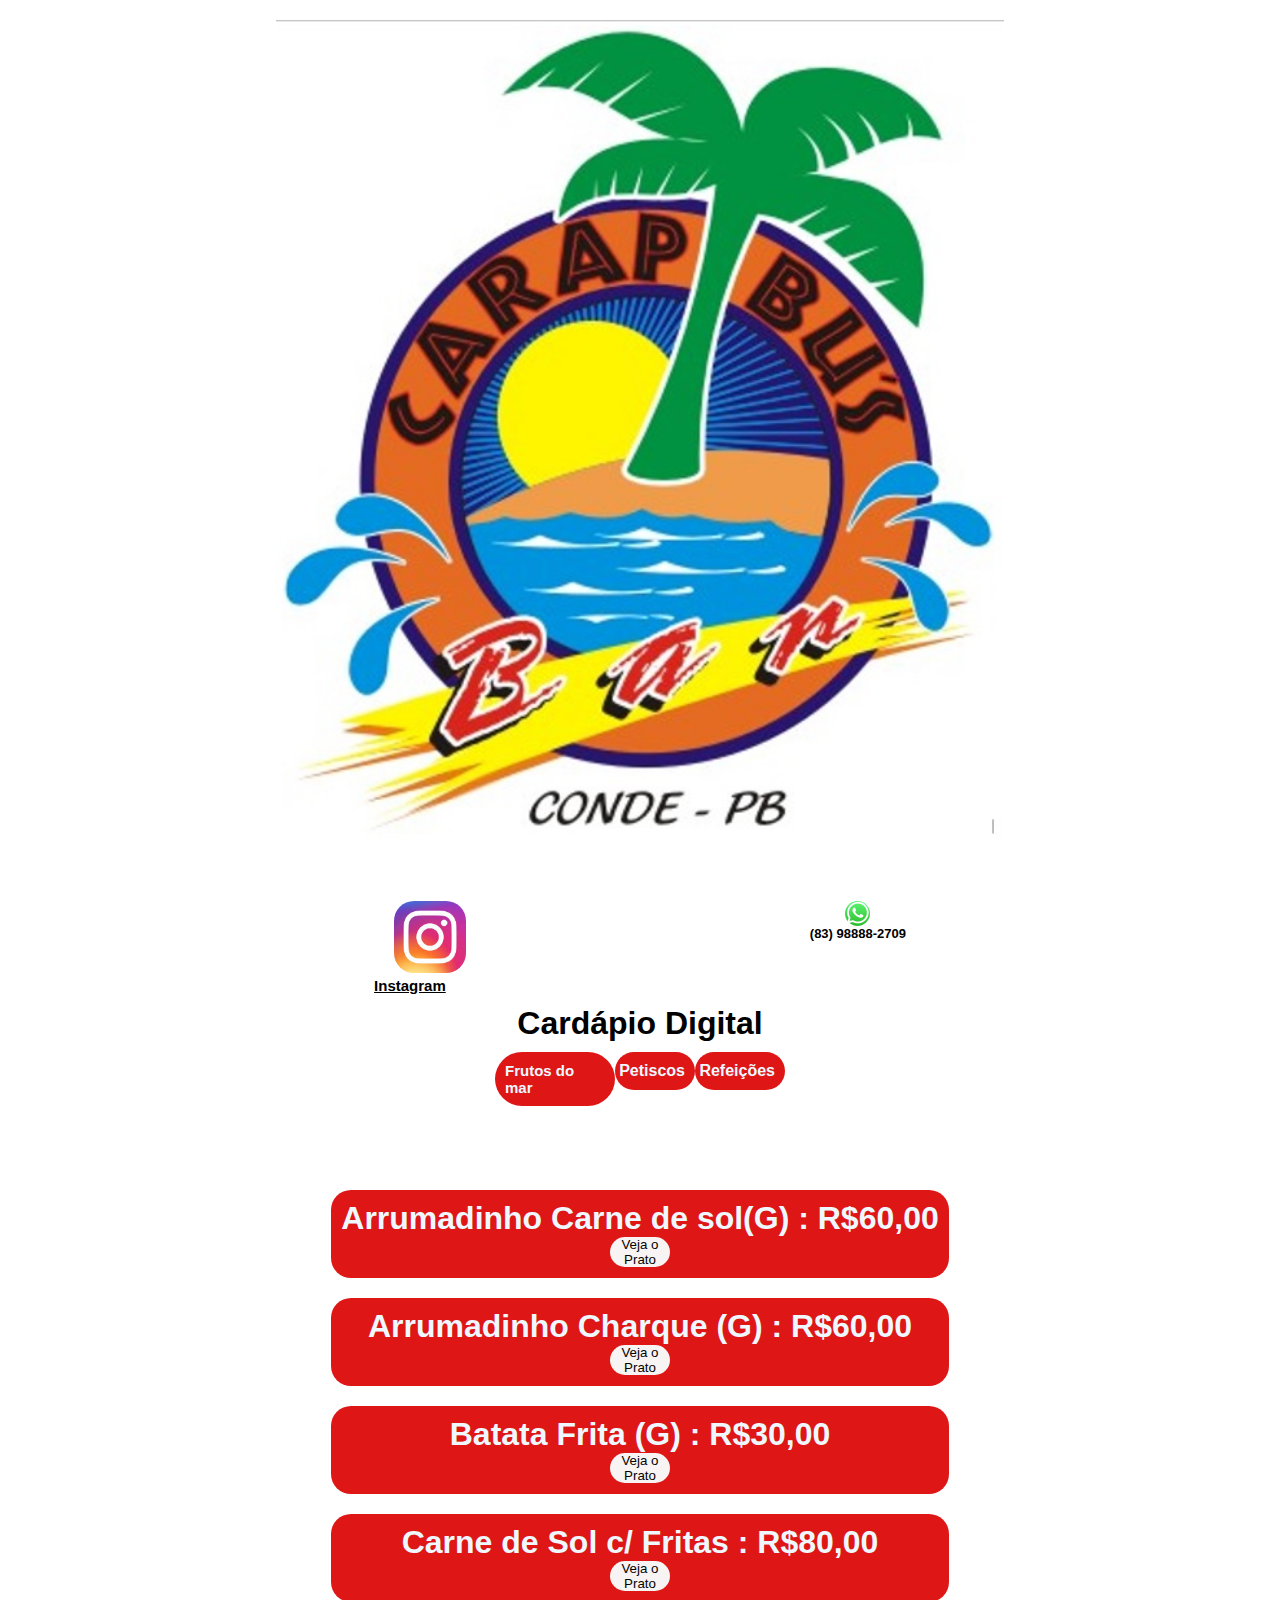
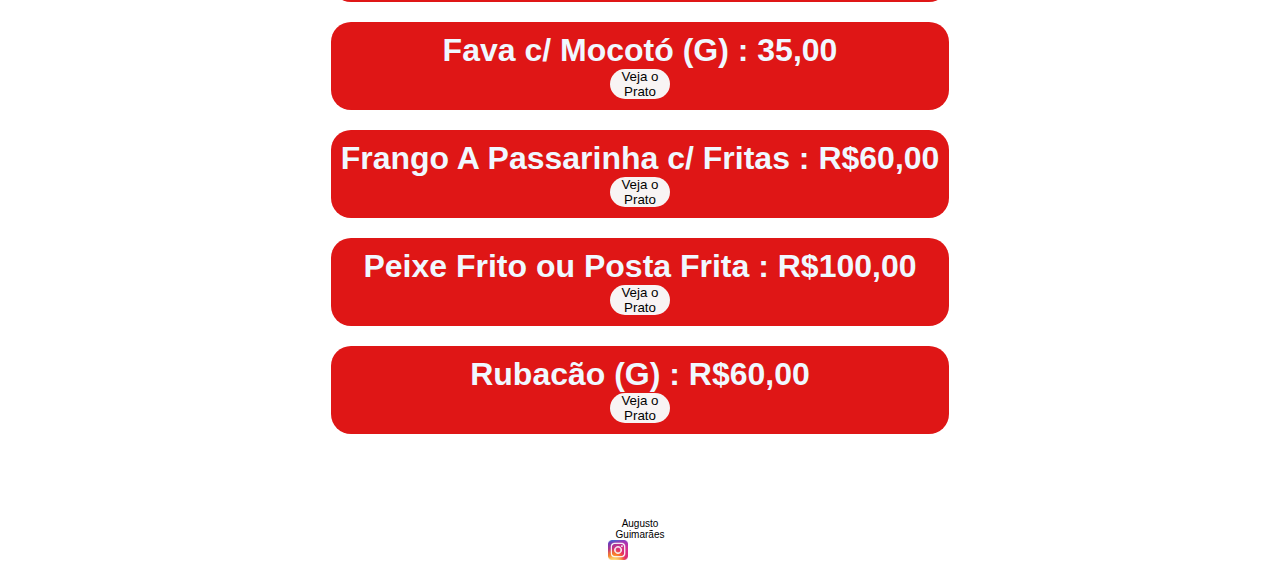
<file: index2.html>
<!DOCTYPE html>
<html lang="en">
<head>
    <link rel="stylesheet" href="./src/css/reset.css">
    <link rel="stylesheet" href="./src/css/estilos.css">
    <link rel="shortcut icon" href="src/imagens/IMG-20230124-WA0034.jpg" type="image/x-icon">
    <script src="./src/js/scriptpet.js" defer></script>
    <meta charset="UTF-8">
    <meta http-equiv="X-UA-Compatible" content="IE=edge">
    <meta name="viewport" content="width=device-width, initial-scale=1.0">
    <title>Cardapio Carapibus Bar</title>
</head>
    
<body>
    
    <img class="logo" src="./src/imagens/IMG-20230124-WA0034.jpg" alt="">
    <div class="top">
        <ul>
            <li id="imgins"><a href = "https://www.instagram.com/carapibusbar_e_restaurante/" target="_blank">
                <img src="./src/imagens/instaimg.jpg" alt="">
                Instagram</a></li>
                <li id="cont"><img src="./src/imagens/wappimg.webp" alt="">
                    (83) 98888-2709</li>
            
         </ul>
    </div>
    <h1 id="card">Cardápio Digital</h1>
        
    <header class="container">
        <nav id="menu">
            <ul id="menuli">
                <li id="frutos"><a href="./index.html">Frutos do mar</a>
                </li>
                <li class="petisco"><a href="./index2.html">Petiscos</a></li>
                <li class="ref"><a href="./index3.html">Refeições</a></li>
                <li class="por"><a href="#">Porções</a></li>
            </ul>
        </nav>
        <div id="cardapio">
            <div id="item">
                <h1>Arrumadinho Carne de sol(G) : R$60,00</h1>
                <div class="container-a">
                    <img src="./src/imagens/arrumsolg.jpg" alt="">
                    <p>Descrição</p>
                    <h3>Carne de Sol em cubos, vinagrete, farofa, feijão macassar</h3>
                </div>
                <button id="botao" onclick="fecharDiv()">Veja o Prato</button>

            </div>
            <div id="item">
                <h1>Arrumadinho Charque (G) : R$60,00</h1>
                <div class="botao-camarao">

                    <img src="./src/imagens/arrumchg.jpg" alt="">
                    <p>Descrição</p>
                    <h3>Carne de charque em cubos, vinagrete, farofa, feijão macassar</h3>
                </div>
                <button id="botao-2"onclick="fecharDivCam()">Veja o Prato</button>
            </div>
            <div id="item">
                <h1>Batata Frita (G) : R$30,00</h1>
                <div class="conteudo-botao">
                    
                     <img src="./src/imagens/batatag.jpg" alt="">
                </div>
                <button id="botao-3" onclick="fecharContC()">Veja o Prato</button>
            </div>

        
        
            <div id="item">
                <h1>Carne de Sol c/ Fritas : R$80,00</h1>
                <div class="botao-isca">
                    <img src="./src/imagens/carnesol.jpg" alt="">
                    <p>Descrição</p>
                    <h3>Bifes de carne de sol, Batata frita e Salada</h3>
                </div>
                <button id="botao-4" onclick="fecharContD()">Veja o Prato</button>
            </div>
            <div id="item">
                <h1>Fava c/ Mocotó (G) : 35,00</h1>
                <div class="fava">
                    <img src="./src/imagens/favag.jpg" alt="">

                </div>  
                <button id="botao-fava" onclick="fecharFava()">Veja o Prato</button>
                
            </div>
            <div id="item">
                <h1>Frango A Passarinha c/ Fritas : R$60,00</h1>
                <div class="frango">
                    <img src="./src/imagens/passarinha.jpg" alt="">
                    <p>Descrição</p>
                    <h3>Frango Frito, batata frita e salada</h3>
                </div>
                <button id="botao-frango" onclick="fecharFrango()">Veja o Prato</button>

            </div>
            
            <div id="item">
                <h1>Peixe Frito ou Posta Frita : R$100,00</h1>
                <div class="peixe">
                    <img src="./src/imagens/postapsimp.jpg" alt="">
                    <p>Descrição</p>
                    <h3>Peixe ou Posta frita, batata frita e salada</h3>
                </div>
                <button id="botao-peixe"onclick="fecharPeixe()">Veja o Prato</button>

            </div>
            <div id="item">
                <h1>Rubacão (G) : R$60,00</h1>
                <div class="rubacao">
                    <img src="./src/imagens/rubag.jpg" alt="">
                    <p>Descrição</p>
                    <h3>Feijão macassar, arroz, creme de leite, pedaços de queijo coalho, calabresa, carne de charque</h3>
                </div>
                <button id="botao-rub" onclick="fecharRub()">Veja o Prato</button>
            
            </div>

        </div>
        
        <div id="dev">
            
            <p>Augusto Guimarães</p>
                <li><a href="https://www.instagram.com/augustoguimaraesxd/" target="_blank">
                    <img class="deve"src="./src/imagens/instaimg.jpg" alt=""></a></li>
            </li>
        </div>
    </header>
</body>
</html>
</file>
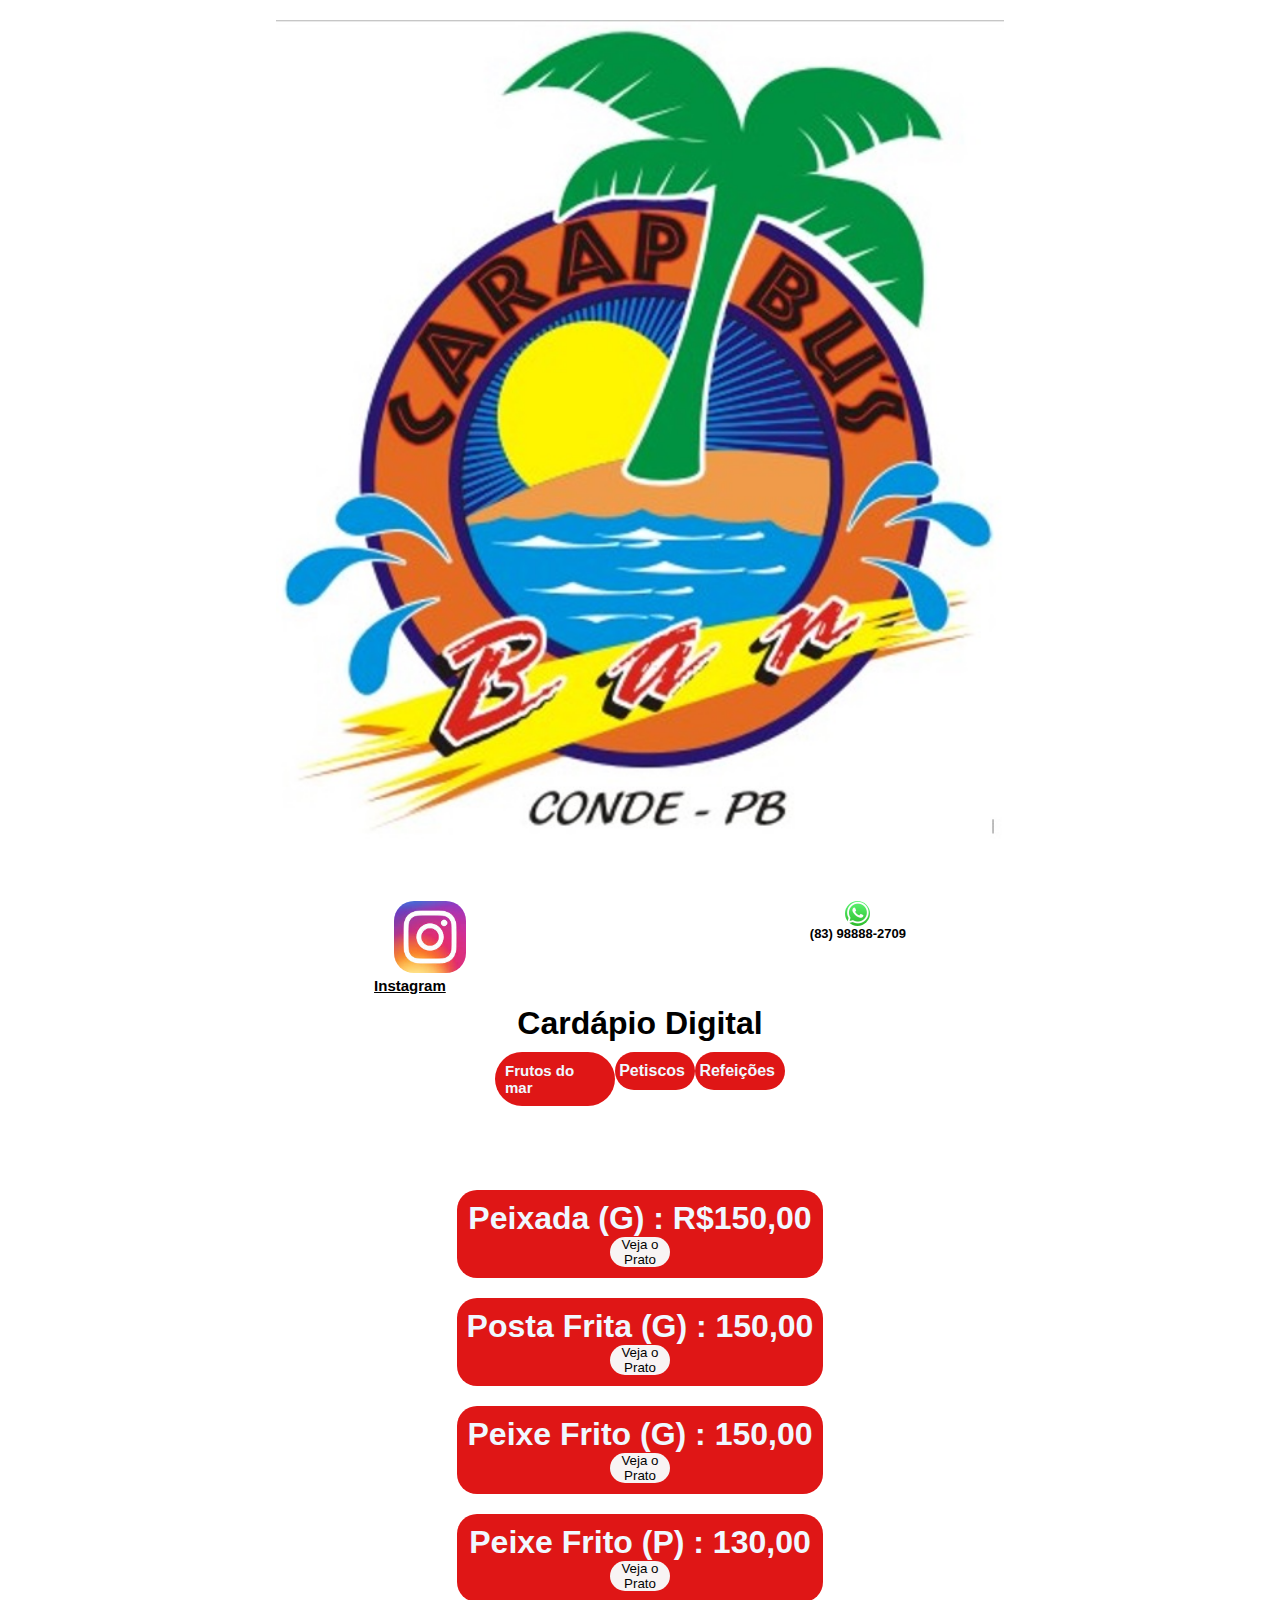
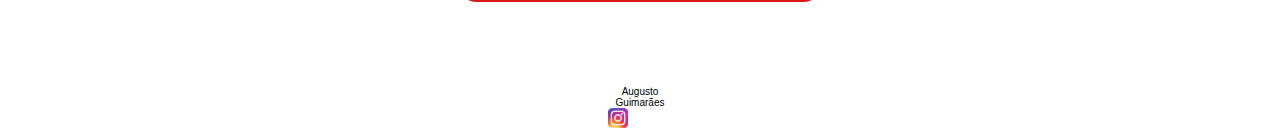
<file: index3.html>
<!DOCTYPE html>
<html lang="en">
<head>
    <link rel="stylesheet" href="./src/css/reset.css">
    <link rel="stylesheet" href="./src/css/estilos.css">
    <link rel="shortcut icon" href="src/imagens/IMG-20230124-WA0034.jpg" type="image/x-icon">
    <script src="./src/js/scriptpet.js" defer></script>
    <meta charset="UTF-8">
    <meta http-equiv="X-UA-Compatible" content="IE=edge">
    <meta name="viewport" content="width=device-width, initial-scale=1.0">
    <title>Cardapio Carapibus Bar</title>
</head>
    
<body>
    <img class="logo" src="./src/imagens/IMG-20230124-WA0034.jpg" alt="">
    <div class="top">
        <ul>
            <li id="imgins"><a href = "https://www.instagram.com/carapibusbar_e_restaurante/" target="_blank">
                <img src="./src/imagens/instaimg.jpg" alt="">
                Instagram</a></li>
                <li id="cont"><img src="./src/imagens/wappimg.webp" alt="">
                    (83) 98888-2709</li>
            
         </ul>
    </div>

    </div>
   
    <h1 id="card">Cardápio Digital</h1>
        
        
    <header class="container">
        <nav id="menu">
            <ul id="menuli">
                <li id="frutos"><a href="./index.html">Frutos do mar</a>
                </li>
                <li class="petisco"><a href="./index2.html">Petiscos</a></li>
                <li class="ref"><a href="./index3.html">Refeições</a></li>
                <li class="por"><a href="#">Porções</a></li>
            </ul>
        </nav>
        <div id="cardapio">
            <div id="item">
                <h1>Peixada (G) : R$150,00</h1>
                <div class="container-a">
                <img src="./src/imagens/peixadag.jpg" alt="">
                <p>Descrição</p>
                <h3>Peixe cozido com legumes, pirão grande e arroz grande. Serve aproximadamente 6 pessoas.</h3>
                </div>
                <button id="botao" onclick="fecharDiv()">Veja o Prato</button>
                

            </div>
            <div id="item">
                <h1>Posta Frita (G) : 150,00</h1>
                <div class="botao-camarao">
                    <img src="./src/imagens/postag.jpg" alt="">
                    <p>Descrição</p>
                    <h3>Posta Frita, batata frita, salada, pirão grande e arroz grande. Serve aproximadamente 6 pessoas</h3>
                </div>
                <button id="botao-2"onclick="fecharDivCam()">Veja o Prato</button>

                
            
            </div>
            <div id="item">
                <h1>Peixe Frito (G) : 150,00</h1>
                <div class="conteudo-botao">
                    <img src="./src/imagens/peixegcomp.jpg" alt="">
                    <p>Descrição</p>
                    <h3>Peixe frito inteiro, batata frita, salada, pirão grande e arroz grande.</h3>
                </div>
                <button id="botao-3" onclick="fecharContC()">Veja o Prato</button>
            </div>

            <div id="item">
                <h1>Peixe Frito (P) : 130,00</h1>
                <div class="botao-isca">
                    <img src="./src/imagens/peixepcomp.jpg" alt="">
                    <p>Descrição</p>
                    <h3>Peixe frito inteiro, batata frita, salada, pirão pequeno e arroz pequeno. Serve de 2 a 4 pessoas.</h3>
                </div>
                <button id="botao-4" onclick="fecharContD()">Veja o Prato</button>

                
                

            </div>
        </div>
        
        <div id="dev">
            
            <p>Augusto Guimarães</p>
                <li><a href="https://www.instagram.com/augustoguimaraesxd/" target="_blank">
                    <img class="deve"src="./src/imagens/instaimg.jpg" alt=""></a></li>
            </li>
        </div>
       


        
        
    </header>
    
    
</body>
</html>
</file>
<file: src/css/estilos.css>
body {
    background-color: white;

}
.logo{
    width: 60%;;
    max-width: 950px;
    display: block;
    box-sizing: border-box;
    margin: auto;
    padding: 20px;
    
    
}
.top ul {
    display: flex;
    flex-direction: row;
    margin: auto;
    justify-content: space-around;
    padding: 10px 10px;
    width: 70%;
    max-width: 950px;
    border-radius: 50px;
    text-decoration : none;
    list-style: none;
    max-height: 350px;
    

}
#imgins {
    
    width: 8%;
    height: 8%;
    cursor: pointer;
}
#imgins a{
    color: black;
}
#cont img{
    
    width: 25px;
    height: 25px;
    border-radius: 50px;

}
#cont{
    display: flex;
    justify-content: center;
    flex-direction: column;
    align-items: center;
    font-size: larger;
    font-weight: bold;
    font-size: small;
    height: 5%;
    
    
}



#card{
    text-align: center;
}
#menuli {
    display: flex;
    flex-direction: row;
    margin: auto;
    justify-content: center;
    padding: 10px 10px;
    width: 80%;
    max-width: 950px;
    border-radius: 50px;
    text-decoration: none;
    list-style: none;
    max-height: 350px;
    
}
#frutos a {
    padding:10px 10px;
    justify-content: flex-end;
    display: flex;
    width: 100px;
    margin: 0;
    cursor: pointer;
    background-color: rgb(223, 22, 22);
    border-radius: 50px;
    color: aliceblue;
    text-decoration: none;
    list-style: none;
    font-weight: bold;
    font-size: 15px;
}


.petisco a {
    padding:10px 10px;
    justify-content: flex-end;
    display: flex;
    width: 60px;
    margin: 0;
    cursor: pointer;
    background-color: rgb(223, 22, 22);
    border-radius: 50px;
    color: aliceblue;
    text-decoration: none;
    font-weight: bold;
    
    
    
    
}
.ref a{
    padding:10px 10px;
    justify-content: flex-end;
    display: flex;
    width: 70px;
    margin: 0;
    cursor: pointer;
    background-color: rgb(223, 22, 22);
    border-radius: 50px;
    color: aliceblue;
    text-decoration: none;
    list-style: none;
    font-weight: bold;
}
.por a {
    padding:10px 10px;
    justify-content: flex-end;
    display: none;
    width: 60px;
    margin: 0;
    cursor: pointer;
    background-color: rgb(223, 22, 22);
    border-radius: 50px;
    color: aliceblue;
    text-decoration: none;
    list-style: none;
    font-weight: bold;
    font-size: medium;
    
   
}
.top li a {
    color: aliceblue;
    font-weight: bold;
    font-size: 15px;
    padding: 10px 20px;
    border-radius: 50px;
}
#cardapio img{

    
    margin: auto;
    width: 100%;
    max-height: 800px;
    max-width: 950px;
    padding: 5px;
    border-radius: 50px;
    

}
#item{
    background-color: rgb(223, 22, 22);
    margin: 10px;
    border-radius: 20px;
    padding: 10px;
    color: aliceblue;
    text-align: center;
    
    
    
}
#cardapio{
    display: grid;
    justify-content: center;
    padding-top: 50px;
    padding: 5%;
    
} 


#imgins img{
    width: 100%;
    border-radius: 20px;
}
#dev {
    display: flex;
    flex-direction:column;
    margin: auto;
    padding: 10px 10px;
    width:5%;
    max-width: 950px;
    border-radius: 50px;
    text-decoration: none;
    list-style: none;
    max-height: 350px;
    text-align: center;
    font-size: x-small;
    
    
    
    
}
#dev img{
    display: flex;
    justify-content: center;
    width: 20px;
}


.conteudo-botao{
    
    background-color: rgb(223, 22, 22);;
    margin: 10px;
    border-radius: 20px;
    padding: 10px;
    color: aliceblue;
    text-align: center;
    
   
}
#conteudo-botao img{
    
    width: 90%;
    height: 90%;
    padding: 10px;
    border-radius: 15px;
    justify-content: center;
    padding: 10px;
}
.container-a{
    display: none;
}


.botao-camarao{
    display: none;
}
.conteudo-botao{
    display: none;
}
.botao-isca{
    display: none;
}
.fava{
    display: none;
}
.frango{
    display: none;
}
.peixe{
    display: none;
}
.rubacao{
    display: none;
}
#item button{
    background-color: rgb(248, 244, 244);
    border-color: rgb(12, 12, 12);
    width: 60px;
    border-radius: 15px;
    color: rgb(2, 2, 2);
    cursor: pointer;
    
}
.hide{
    display: block;
    
}
</file>
